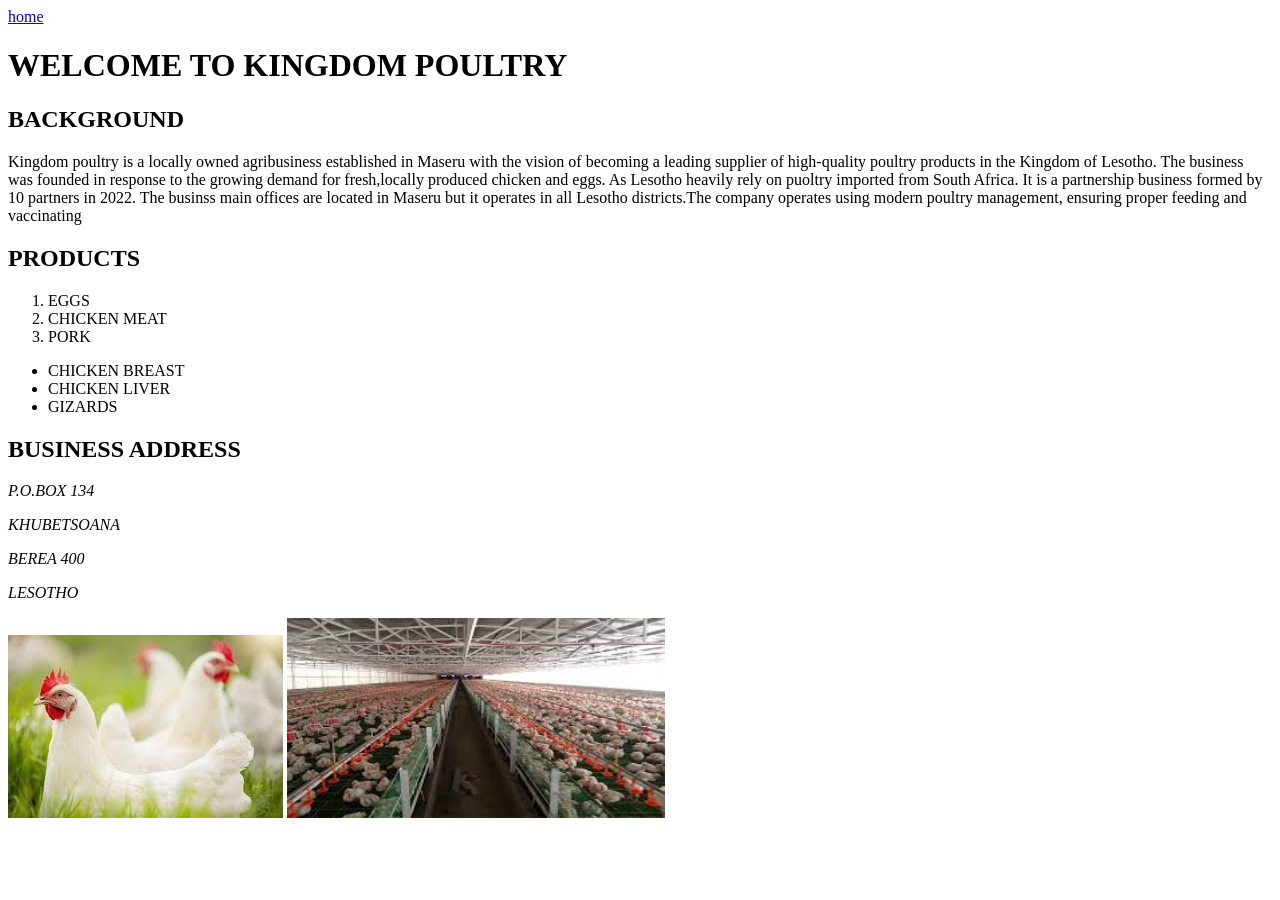
<file: index.html>
<!DOCTYPE html>
<html>
<head>
	<meta charset="utf-8">
	<meta name="viewport" content="width=device-width, initial-scale=1">
	<title>KINGDOM PUOLTRY</title>
</head>
<body>
	<a href="services.html">home</a>
	<H1>WELCOME TO KINGDOM POULTRY</H1>
	<h2>BACKGROUND</h2>
	<P>Kingdom poultry is a locally owned agribusiness established in Maseru with the vision of becoming a leading supplier of high-quality poultry products in  the Kingdom of Lesotho. The business was founded in response to the growing demand for fresh,locally produced chicken and eggs. As Lesotho heavily rely on puoltry imported from South Africa. It is a partnership business formed by 10 partners in 2022. The businss main offices are located in Maseru but it operates in all Lesotho districts.The company operates using modern poultry management, ensuring proper feeding and vaccinating</P>
	<H2>PRODUCTS</H2>
	<OL>
		<LI>EGGS</LI>
		<LI>CHICKEN MEAT</LI>
		<LI>PORK</LI>
	</OL>
	<UL>
		<LI>CHICKEN BREAST</LI>
		<LI>CHICKEN LIVER</LI>
		<LI> GIZARDS</LI>
	</UL>
	<H2>BUSINESS ADDRESS</H2>
	<address><p>P.O.BOX 134</p> <P>KHUBETSOANA</P> <p>BEREA 400</p> <p>LESOTHO</p></address>
	<img src="download.jpg" ALT="download">
	<img src="images.jpg" alt="images" width="378" height="200">

</body>
</html>
</file>
